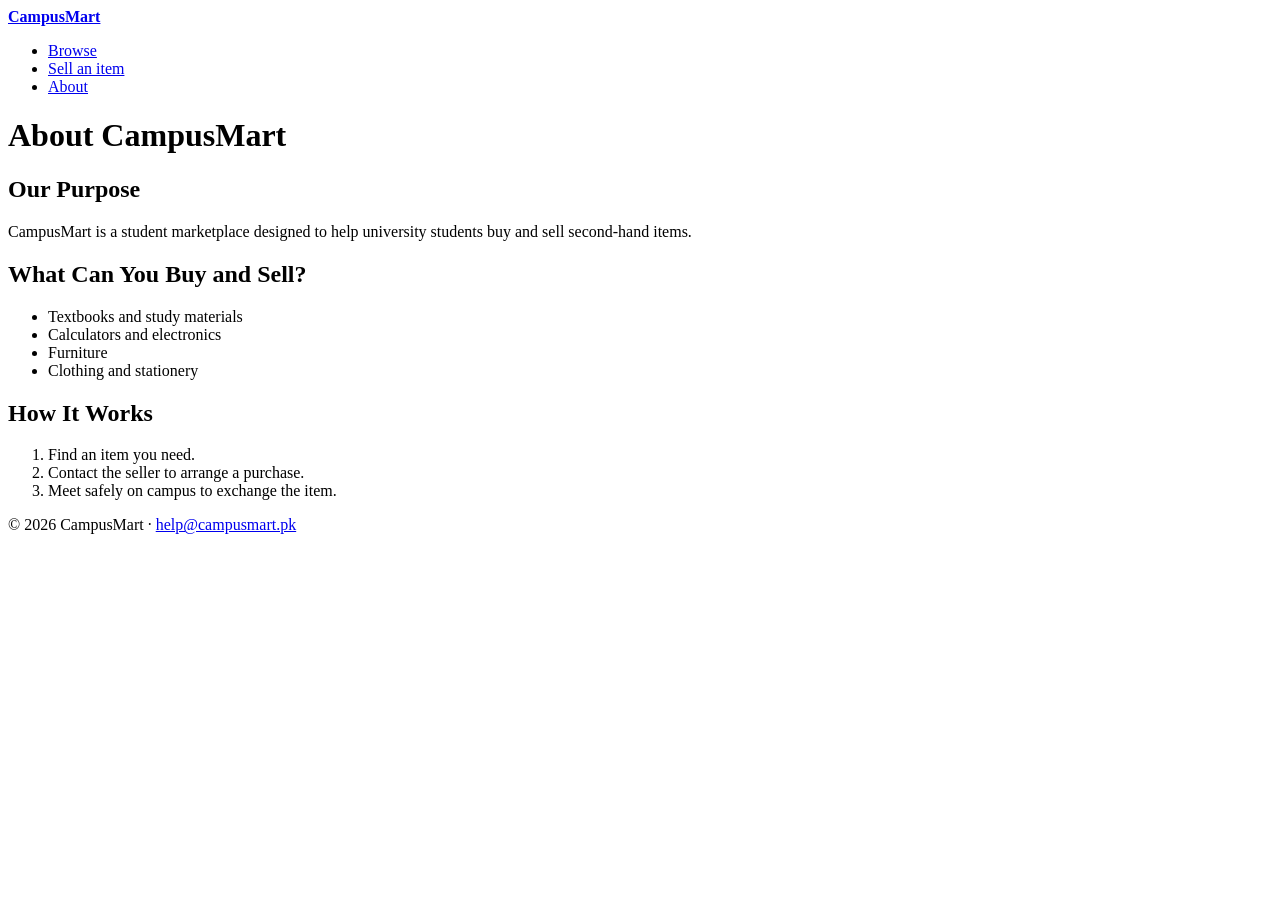
<file: about.html>
<!DOCTYPE html>
<html lang="en">

<head>
    <meta charset="UTF-8">
    <meta name="viewport"
          content="width=device-width, initial-scale=1.0">
    <meta name="description"
          content="Learn about CampusMart, a student marketplace.">
    <title>About – CampusMart</title>
    <link rel="stylesheet"
          href="style.css">
</head>

<body>
    <header>
        <a href="index.html"><strong>CampusMart</strong></a>
        <nav aria-label="Main">
            <ul>
                <li><a href="index.html">Browse</a></li>
                <li><a href="sell.html">Sell an item</a></li>
                <li><a href="about.html">About</a></li>
            </ul>
        </nav>
    </header>

    <main>
        <h1>About CampusMart</h1>

        <section>
            <h2>Our Purpose</h2>
            <p>
                CampusMart is a student marketplace designed to help
                university students buy and sell second-hand items.
            </p>
        </section>

        <section>
            <h2>What Can You Buy and Sell?</h2>
            <ul>
                <li>Textbooks and study materials</li>
                <li>Calculators and electronics</li>
                <li>Furniture</li>
                <li>Clothing and stationery</li>
            </ul>
        </section>

        <section>
            <h2>How It Works</h2>
            <ol>
                <li>Find an item you need.</li>
                <li>Contact the seller to arrange a purchase.</li>
                <li>Meet safely on campus to exchange the item.</li>
            </ol>
        </section>
    </main>

    <footer>
        <p>&copy; 2026 CampusMart ·
            <a href="mailto:help@campusmart.pk">help@campusmart.pk</a>
        </p>
    </footer>
</body>

</html>
</file>
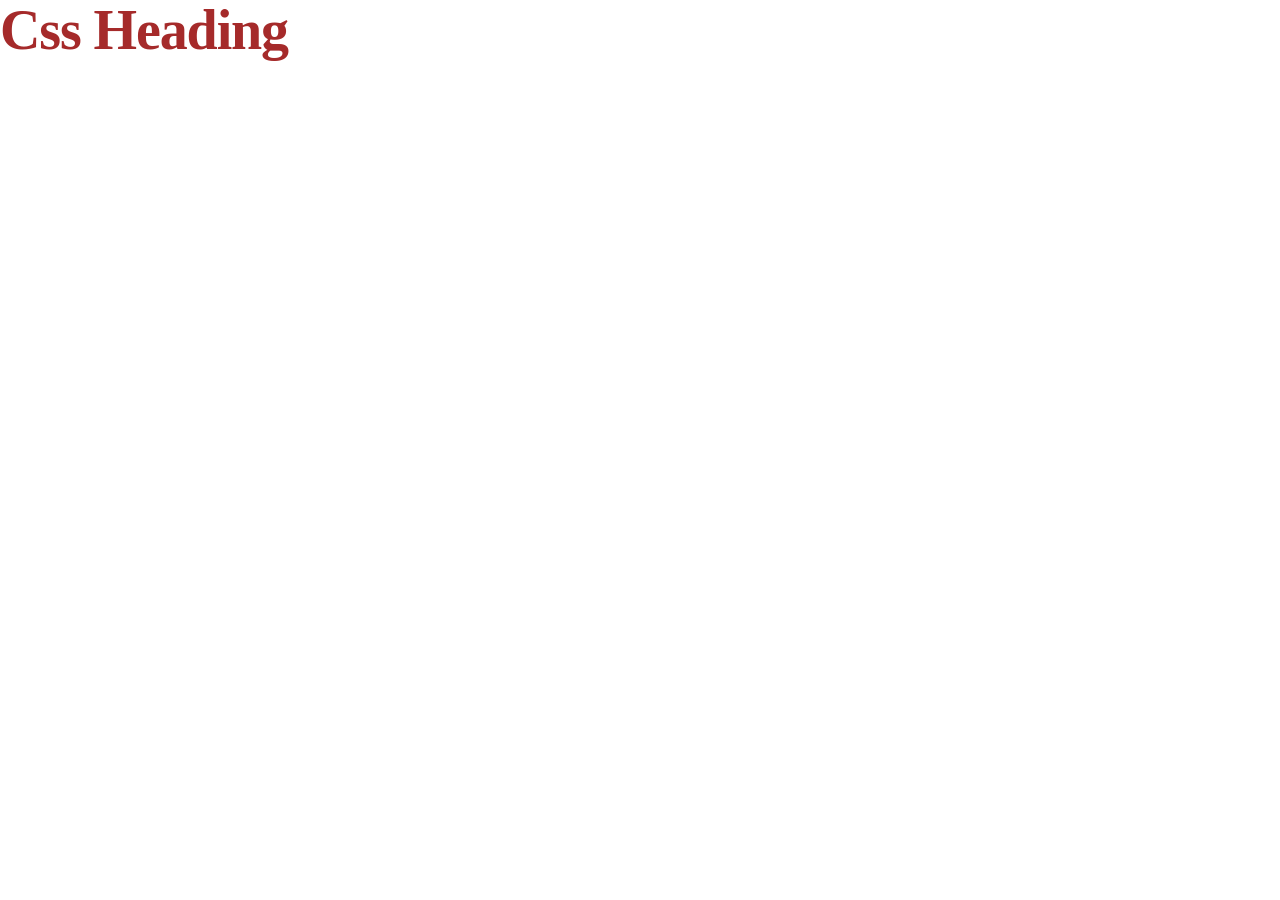
<file: fixa.html>
<!DOCTYPE html>
<html lang="en">
<head>
    <link rel="stylesheet" href="style.css">

    <style>
        #min {
  font-size: clamp(2rem, 5vw, 3.5rem);
  font-weight: 800;
  letter-spacing: -0.02em;
  line-height: 1.1;
  color: brown;
}
*,
*::before,
*::after {
  box-sizing: border-box; /* width now INCLUDES padding and border */
  margin: 0;
}
 
img {
  max-width: 100%; /* images never overflow their container */
  display: block;
  height: auto;
}


    </style>
    <meta charset="UTF-8">
    <meta http-equiv="X-UA-Compatible" content="IE=edge">
    <meta name="viewport" content="width=device-width, initial-scale=1.0">
    <title>Document</title>

</head>
<body>
    <h1 id="min"> Css Heading</h1>
</body>
</html>
</file>
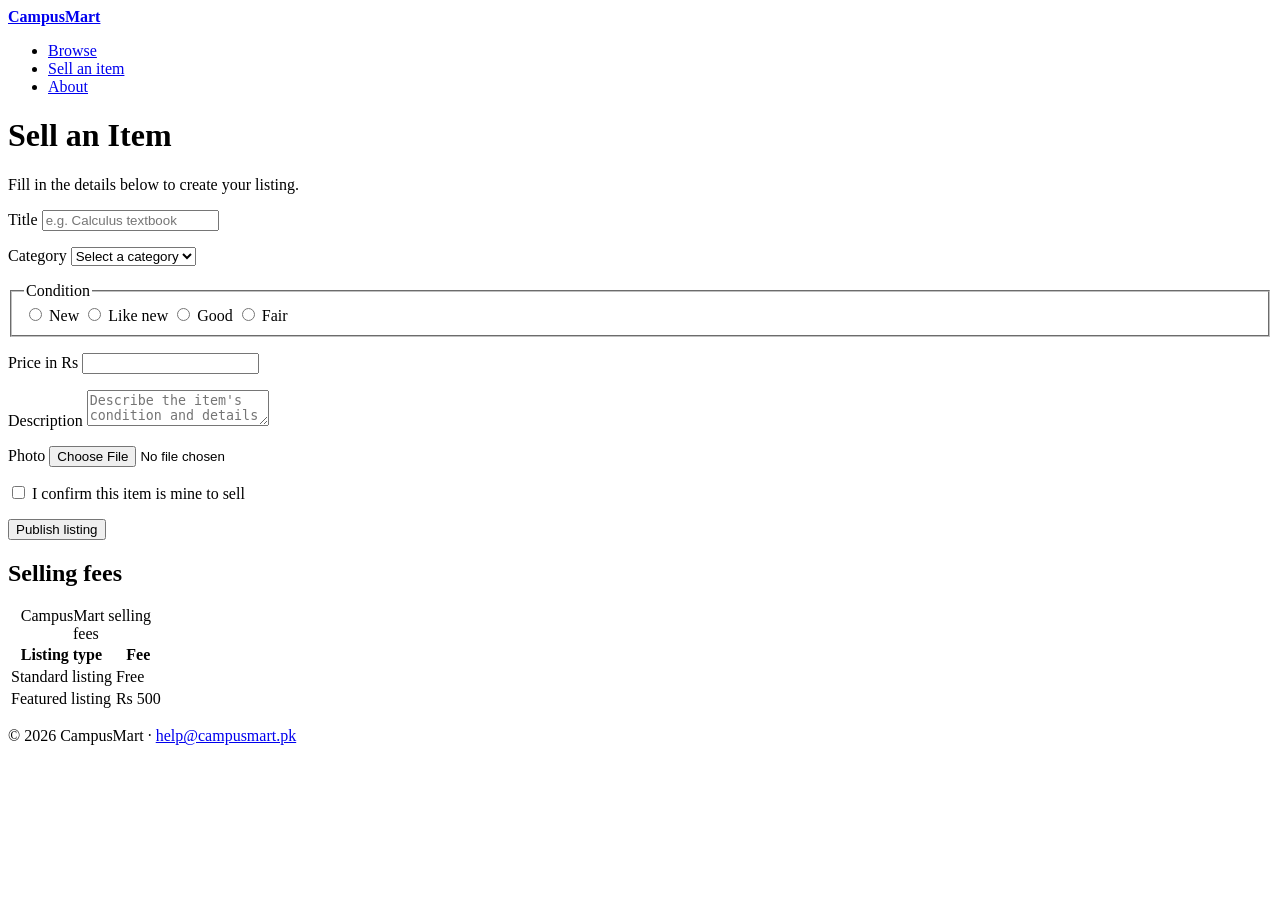
<file: sell.html>
<!DOCTYPE html>
<html lang="en">

<head>
    <meta charset="UTF-8">
    <meta name="viewport"
          content="width=device-width, initial-scale=1.0">
    <meta name="description"
          content="List your second-hand items for sale on CampusMart.">
    <title>Sell an Item – CampusMart</title>
    <link rel="stylesheet"
          href="style.css">
</head>

<body>
    <header>
        <a href="index.html"><strong>CampusMart</strong></a>
        <nav aria-label="Main">
            <ul>
                <li><a href="index.html">Browse</a></li>
                <li><a href="sell.html">Sell an item</a></li>
                <li><a href="index.html#about">About</a></li>
            </ul>
        </nav>
    </header>

    <main>
        <h1>Sell an Item</h1>
        <p>Fill in the details below to create your listing.</p>

        <form action="#"
              method="post">
            <p>
                <label for="title">Title</label>
                <input type="text"
                       id="title"
                       name="title"
                       autocomplete="off"
                       placeholder="e.g. Calculus textbook"
                       required
                       minlength="5"
                       maxlength="100"
                       pattern=".*[A-Za-z].*"
                       title="Title must contain at least one letter">
            </p>

            <p>
                <label for="category">Category</label>
                <select id="category"
                        name="category"
                        required>
                    <option value="">Select a category</option>
                    <option value="books">Books</option>
                    <option value="electronics">Electronics</option>
                    <option value="furniture">Furniture</option>
                    <option value="clothing">Clothing</option>
                    <option value="stationery">Stationery</option>
                </select>
            </p>

            <fieldset>
                <legend>Condition</legend>
                <label><input type="radio"
                           name="condition"
                           value="NEW"
                           required /> New</label>
                <label><input type="radio"
                           name="condition"
                           value="LIKE_NEW" /> Like new</label>
                <label><input type="radio"
                           name="condition"
                           value="GOOD" /> Good</label>
                <label><input type="radio"
                           name="condition"
                           value="FAIR" /> Fair</label>
            </fieldset>

            <p>
                <label for="price">Price in Rs</label>
                <input id="price"
                       name="price"
                       type="number"
                       required
                       min="50">
            </p>
            <p>
                <label for="description">Description</label>
                <textarea id="description"
                          name="description"
                          placeholder="Describe the item's condition and details"
                          required
                          minlength="20"></textarea>
            </p>

            <p>
                <label for="photo">Photo</label>
                <input id="photo"
                       name="photo"
                       type="file"
                       accept="image/png, image/jpeg, image/webp">
            </p>

            <p>
                <label>
                    <input type="checkbox"
                           name="ownership"
                           required>
                    I confirm this item is mine to sell
                </label>
            </p>

            <button type="submit">Publish listing</button>
        </form>

        <section>
            <h2>Selling fees</h2>
            <table>
                <caption>CampusMart selling fees</caption>
                <thead>
                    <tr>
                        <th scope="col">Listing type</th>
                        <th scope="col">Fee</th>
                    </tr>
                </thead>
                <tbody>
                    <tr>
                        <td>Standard listing</td>
                        <td> Free</td>
                    </tr>
                    <tr>
                        <td>Featured listing</td>
                        <td> Rs 500</td>
                    </tr>
                </tbody>
            </table>
        </section>
    </main>

    <footer>
        <p>&copy; 2026 CampusMart ·
            <a href="mailto:help@campusmart.pk">help@campusmart.pk</a>
        </p>
    </footer>
</body>

</html>
</file>
<file: style.css>
.fiza{


    display: flex;
    gap: 1.25rem;
    align-items: center;
    list-style: circle;
    padding: 30;
  }

  .kuchbhi{
    display: flex;
    justify-content: space-between; /* logo left, nav right */
    align-items: center;
    padding: 1rem 1.5rem;
    border-bottom: 2px solid #17bac5;
    position: sticky; 
    top: 0;
    background: rgb(253, 250, 250);


  }

.fiza a{

    color: black;
}

#min {

    color: blueviolet;
}
</file>
